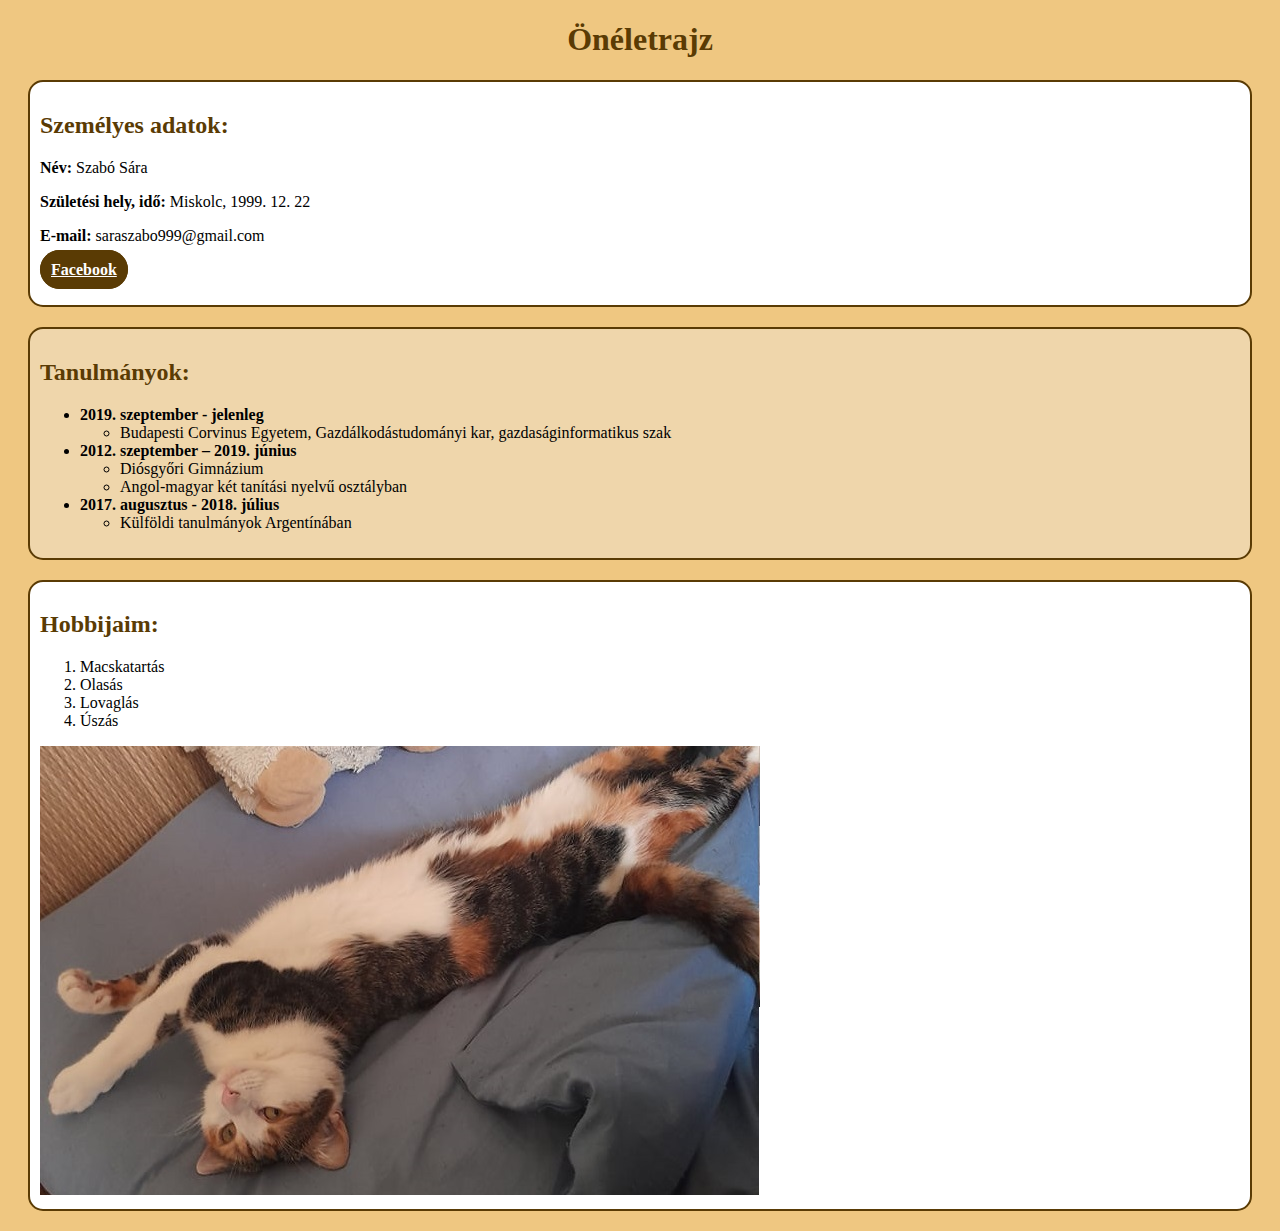
<file: HajosTeszt/HajosTeszt/wwwroot/cv.html>
﻿<!DOCTYPE html>
<html>
<head>
    <meta charset="utf-8" />
    <title>Önéletrajz</title>
    <link href="cv.css" rel="stylesheet">
</head>
<body>
    <h1>Önéletrajz</h1>
    <div>
        <h2>Személyes adatok:</h2>

        <p><span>Név:</span> Szabó Sára</p>
        <p><span>Születési hely, idő:</span> Miskolc, 1999. 12. 22</p>
        <p><span>E-mail:</span> saraszabo999@gmail.com</p>
        <p><a href="https://www.facebook.com/sara.szabo.944/" target="_blank">Facebook</a></p>
    </div>


    <div class="tanulmanyok">
        <h2>Tanulmányok:</h2>
        <ul>
            <li>
                <span>2019. szeptember - jelenleg</span><ul>
                    <li>Budapesti Corvinus Egyetem, Gazdálkodástudományi kar, gazdaságinformatikus szak</li>
                </ul>
            </li>
            <li>
                <span>2012. szeptember – 2019. június</span><ul>
                    <li>Diósgyőri Gimnázium</li>
                    <li>Angol-magyar két tanítási nyelvű osztályban</li>
                </ul>
            </li>
            <li>
                <span>2017. augusztus - 2018. július</span><ul>
                    <li>Külföldi tanulmányok Argentínában</li>
                </ul>
            </li>

        </ul>
    </div>
    <div>
        <h2>Hobbijaim:</h2>
        <ol>
            <li>Macskatartás</li>
            <li>Olasás</li>
            <li>Lovaglás</li>
            <li>Úszás</li>
        </ol>

        <img src="olga.jpg" alt="Ő Olga, a macskám.">
    </div>
</body>
</html>
</file>
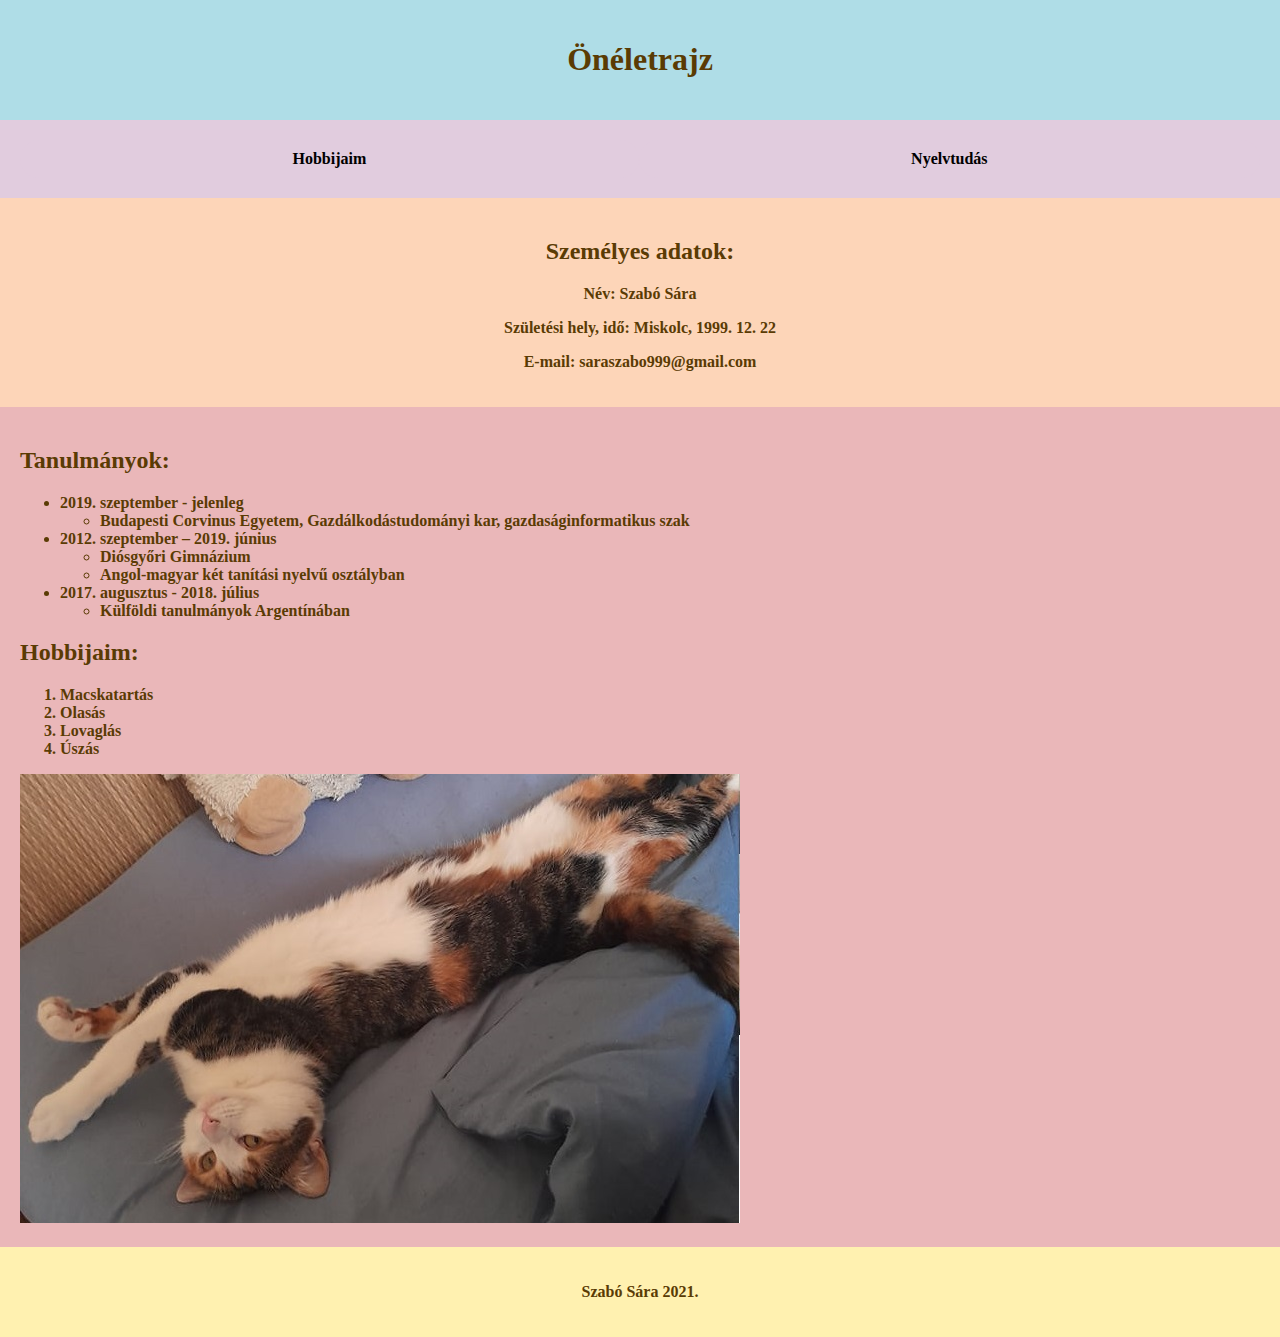
<file: HajosTeszt/HajosTeszt/wwwroot/cv2.html>
﻿<!DOCTYPE html>
<html>
<head>
    <meta charset="utf-8" />
    <title>Önéletrajz</title>
    <link href="cv2.css" rel="stylesheet">
</head>
<body>
    <div id="header">
        <h1>Önéletrajz</h1>
    </div>
    <div id="main">
        <div id="aside">
            <h2>Személyes adatok:</h2>

            <p><span>Név:</span> Szabó Sára</p>
            <p><span>Születési hely, idő:</span> Miskolc, 1999. 12. 22</p>
            <p><span>E-mail:</span> saraszabo999@gmail.com</p>
            <!--<p><a href="https://www.facebook.com/sara.szabo.944/" target="_blank">Facebook</a></p>--->
        </div>
    </div>

    <div id="article">
        <h2>Tanulmányok:</h2>
        <ul>
            <li>
                <span>2019. szeptember - jelenleg</span><ul>
                    <li>Budapesti Corvinus Egyetem, Gazdálkodástudományi kar, gazdaságinformatikus szak</li>
                </ul>
            </li>
            <li>
                <span>2012. szeptember – 2019. június</span><ul>
                    <li>Diósgyőri Gimnázium</li>
                    <li>Angol-magyar két tanítási nyelvű osztályban</li>
                </ul>
            </li>
            <li>
                <span>2017. augusztus - 2018. július</span><ul>
                    <li>Külföldi tanulmányok Argentínában</li>
                </ul>
            </li>

        </ul>
        <div>
            <h2>Hobbijaim:</h2>
            <ol>
                <li>Macskatartás</li>
                <li>Olasás</li>
                <li>Lovaglás</li>
                <li>Úszás</li>
            </ol>

            <img src="olga.jpg" alt="Ő Olga, a macskám.">
        </div>
    </div>

    <div id="nav">
        <a href="#">Hobbijaim</a>
        <a href="#">Nyelvtudás</a>
    </div>
    <div id="footer">
        <p>Szabó Sára 2021.</p>
    </div>
    <!---->
</body>
</html>
</file>
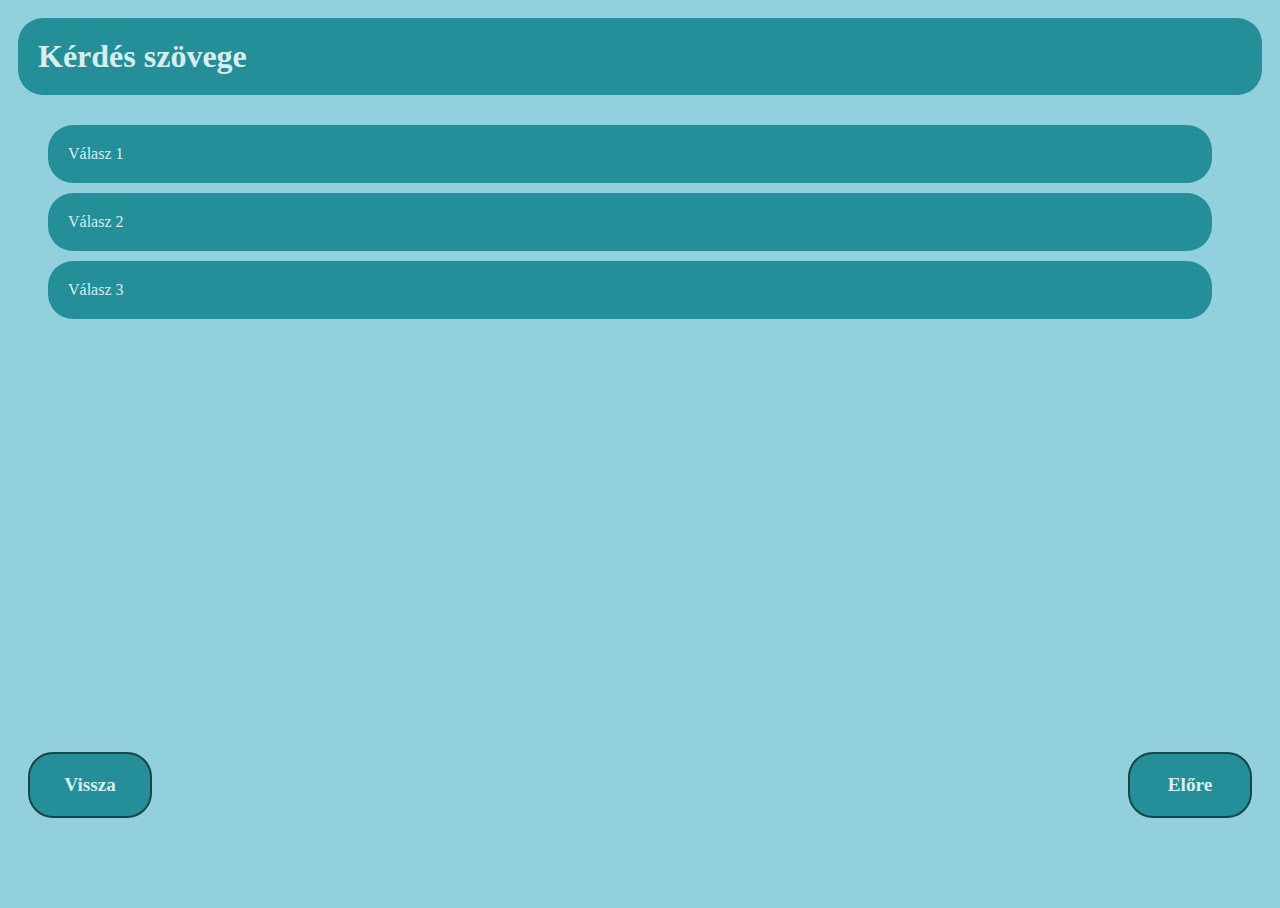
<file: HajosTeszt/HajosTeszt/wwwroot/hajo.html>
﻿<!DOCTYPE html>
<html>
<head>
    <meta charset="utf-8" />
    <script src="tizedik.js"></script>
    <title></title>

    <style>
        html, body {
            height: 100%;
            background-color: #93d0dd;
        }

        div {
            margin: 0px;
            /*border: 1px solid #248f98*/
            padding: 10px;
        }

        #külső {
            height: 90%;
            display: flex;
            flex-direction: column;
        }

        #kérdés_szöveg {
            font-size: 2em;
            font-weight: bold;
            background-color: #248f98;
            color: #d8edf0;
            padding: 20px;
            border-radius: 25px;
        }

        #középső {
            display: flex;
            flex-direction: row;
            flex-grow: 1;
        }

        #válaszok {
            flex-grow: 1;
            flex-shrink: 1;
        }

        #vezérlő {
            display: flex;
            flex-direction: row;
            justify-content: space-between;
        }

        #kép {
            overflow: hidden;
            flex-shrink: 0;
            flex-shrink: 0;
        }

        .gomb {
            padding: 20px;
            width: 80px;
            background-color: #248f98;
            color: #d8edf0;
            padding: 20px;
            border-radius: 25px;
            text-align: center;
            font-weight: bold;
            font-size: 1.2em;
            border: solid 2px #184645;
        }

        .valasz {
            background-color: #248f98;
            color: #d8edf0;
            padding: 20px;
            border-radius: 25px;
            margin: 10px;
        }

        .kattintható:hover {
            background-color: #bed5d5;
            color: #287674;
        }
        
        .jó {
            background-color: #b3ffc3;
            color: #287674;
        }

        .rossz {
            background-color: #fdc6c6;
            color: #287674;
        }
    </style>
</head>
<body>
    <div id="külső">
        <div id="kérdés_szöveg">
            Kérdés szövege
        </div>

        <div id="középső">
            <div id="válaszok">
                <div id="válasz1" class="valasz kattintható" onclick="választás(1)">Válasz 1</div>
                <div id="válasz2" class="valasz kattintható" onclick="választás(2)">Válasz 2</div>
                <div id="válasz3" class="valasz kattintható" onclick="választás(3)">Válasz 3</div>
            </div>
            <div id="képkeret">
                <img  id="kép">
            </div>
        </div>
        <div id="vezérlő">
            <div class="gomb kattintható" id="visszagomb">Vissza</div>
            <div class="gomb kattintható" id="eloregomb">Előre</div>
        </div>
    </div>
</body>
</file>
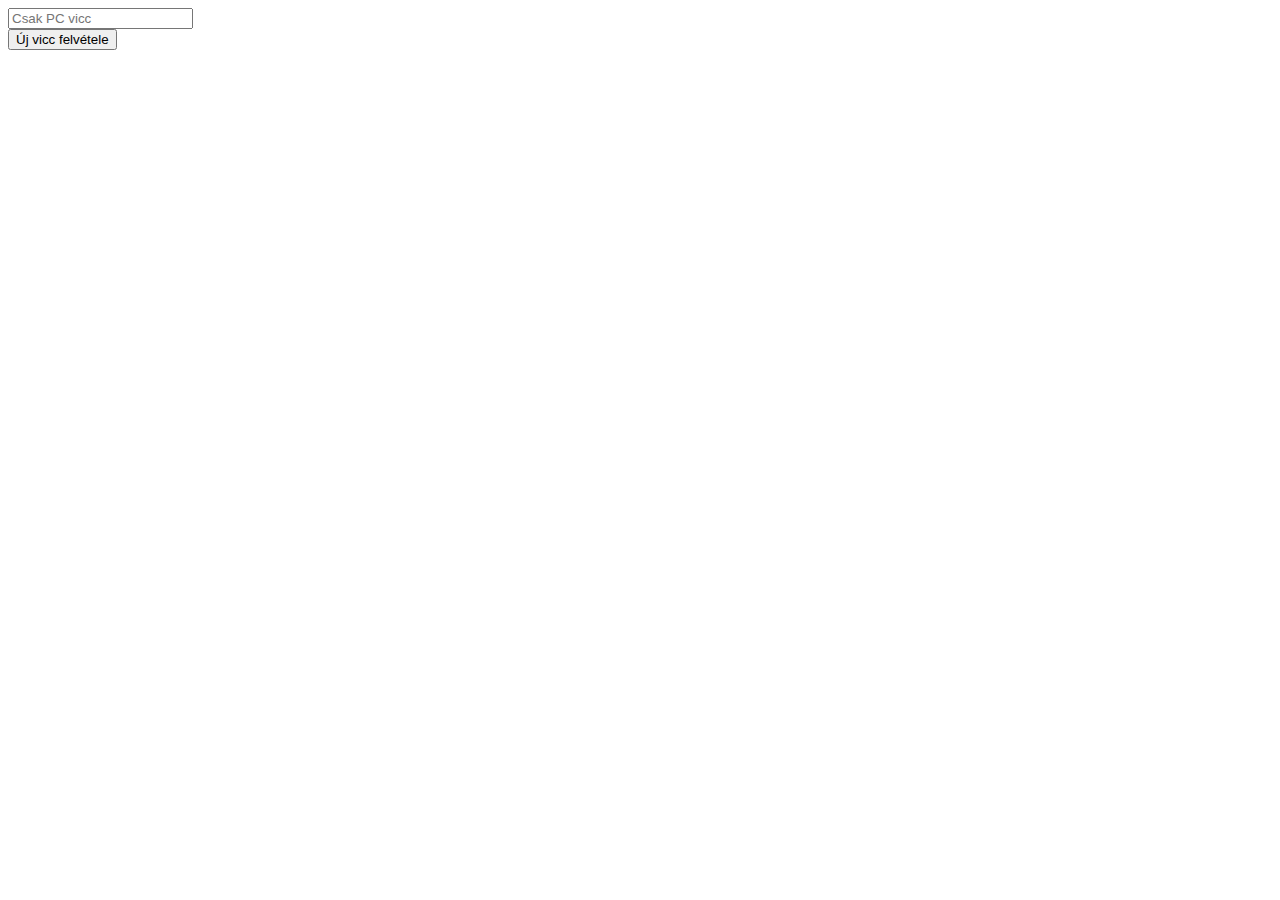
<file: HajosTeszt/HajosTeszt/wwwroot/jokes.html>
﻿<!DOCTYPE html>
<html>
<head>
    <meta charset="utf-8" />
    <title></title>
</head>
<body>
    <form>
        <div id="jokeList"></div>
        <div>
            <input id="jokeText" type="text" placeholder="Csak PC vicc" />
        </div>
        <button id="addButton">Új vicc felvétele</button>
    </form>
    <script>
        document.getElementById("addButton").addEventListener("click", () => {

            //Ezt az objektumot fogjuk átküldeni
            let data = {
                jokeText: document.getElementById("jokeText").value
            }


            fetch("api/jokes",
                {
                    method: 'POST',
                    headers: {
                        'Content-Type': 'application/json'
                    },
                    body: JSON.stringify(data)
                }).then(x => {
                    if (x.ok) {
                        alert("Siker");

                    }
                    else {
                        alert("Kudarc");
                    }
                });	    

        });

    </script>
</body>
</html>
</file>
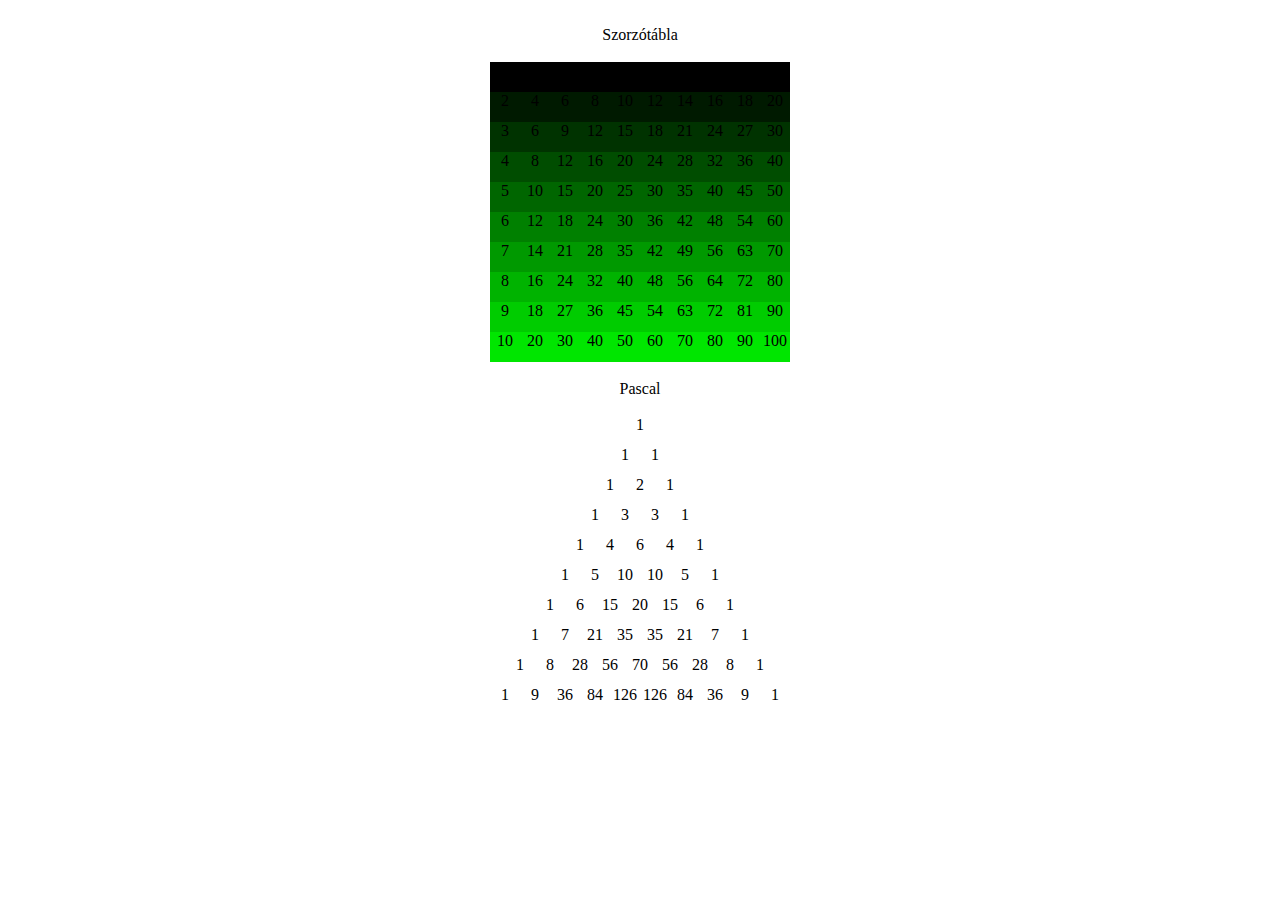
<file: HajosTeszt/HajosTeszt/wwwroot/jsgyak.html>
﻿<!DOCTYPE html>
<html>
<head>
    <meta charset="utf-8" />
    <title></title>
    <script src="jsgyak.js"></script>
    <style>
        body {
            text-align: center;
        }

        .sor {
            display: flex;
            flex-direction: row;
            justify-content: center;
        }
        .elem {
            height: 30px;
            width: 30px;
            text-align: center;
            justify-content: center;
        }
        #pascal {
            justify-content: center;
        }
        


    </style>
</head>
<body>

    <div id="szorzó"><br>Szorzótábla<br><br></div>
    <div id="pascal"><br>Pascal<br><br></div>
</body>
</html>
</file>
<file: HajosTeszt/HajosTeszt/wwwroot/cv.css>
﻿body {
    background: #EFC781;
}

h1 {
    text-align: center;
    color: #5A3B04;
}

h2 {
    color: #5A3B04;
}

span {
    font-weight: bold
}

div {
    margin: 20px;
    padding: 10px;
    border: 2px solid #5A3B04;
    border-radius: 15px;
    background-color: white;
}

.tanulmanyok {
    background: #EFD6AB;
}

a {
    padding: 10px;
    border-radius: 25px;
    border: 1px solid #5A3B04;
    background-color: #5A3B04;
    color: white;
    font-weight: bold;
}

    a:hover {
        background-color: #EFD6AB;
        color: #5A3B04;
        border: 1px solid #5A3B04;
    }
</file>
<file: HajosTeszt/HajosTeszt/wwwroot/cv2.css>
﻿

* {
    box-sizing: border-box;
}

body {
    font-weight: bold;
    text-align: center;
    color: #5A3B04;
}

#article,
#aside,
#footer,
#header,
#nav {
    padding: 20px;
}

#header {
    background-color: #afdde7;
}

#nav {
    background: #e1ccde;
}

#article {
    text-align: left;
    background: #eab7b9;
}

#aside {
    background-color: #fdd5b8;
}

#footer {
    background: #fff1b0;
}

#nav {
    display: flex;
}

    #nav a {
        
        flex: 1 1 auto;
        text-decoration: none;
        color: black;
    }

@media screen and (min-width: 800px) {
    body {
        display: flex;
        flex-direction: column;
        max-width: 1500px;
        margin: auto;
    }

    #main {
        display: flex;
    }

    #nav,
    #header {
        order: -1;
    }

    #article {
        flex: 1 1 50%;
    }

    #aside {
        flex: 1 1 50%;
    }
}

a {
    padding: 10px;
    border-radius: 25px;
    
    background-color: #e1ccde;
    color: #000000;
    font-weight: bold;
}

    a:hover {
        background-color: #f6eff5;
        color: #5A3B04;
    }
</file>
